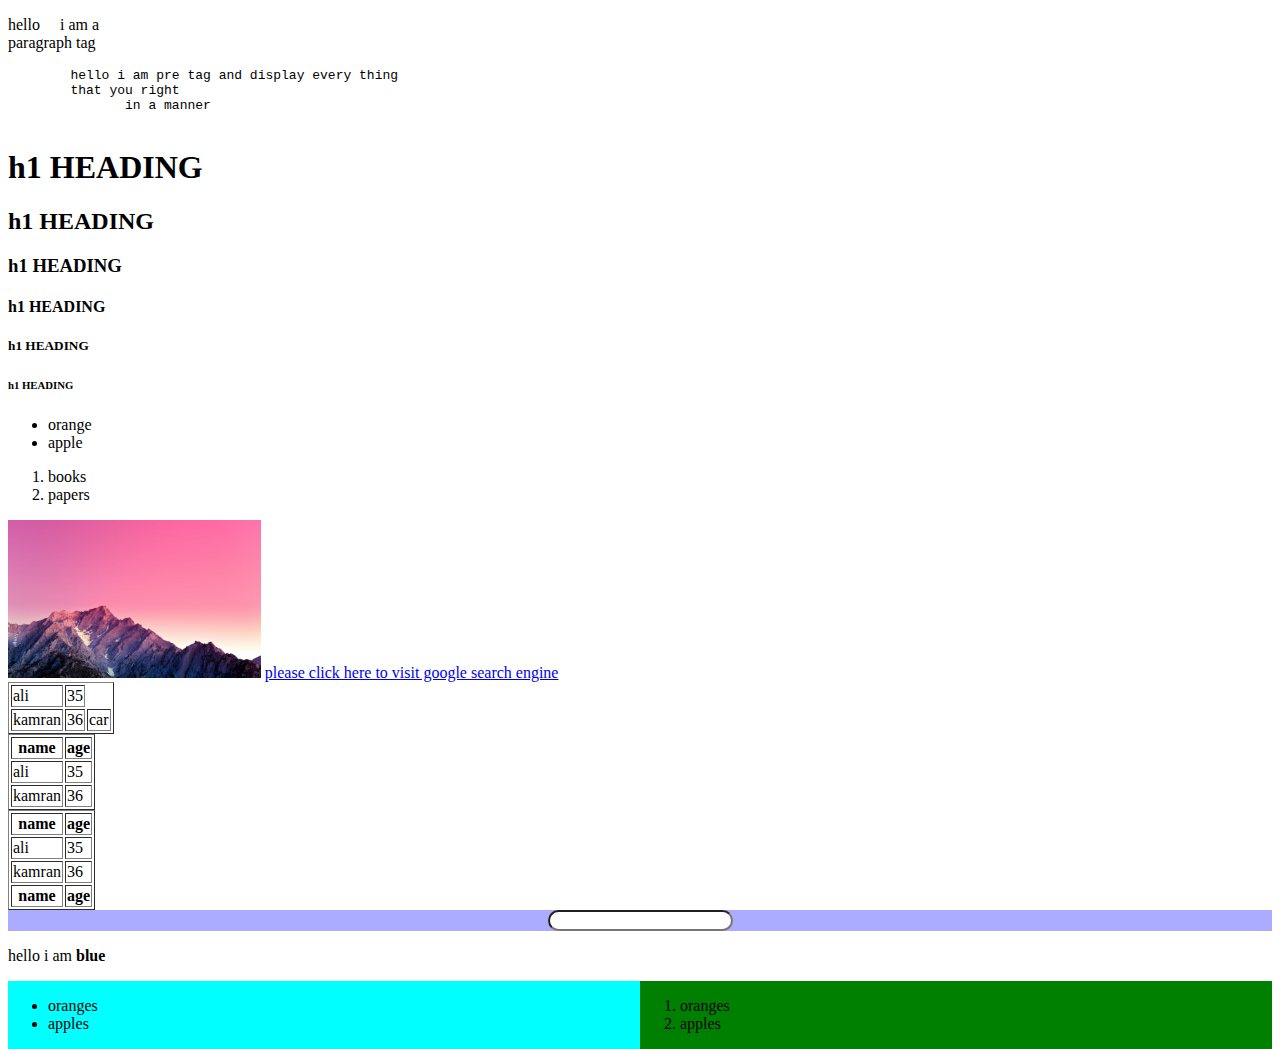
<file: html/index.html>
<!DOCTYPE html>
<html lang="en">
<head>
    <meta charset="UTF-8"> 
    <meta http-equiv="refresh" content="2"> 
    <meta name="keywords" content="games,audio,video">
    <meta name="viewport" content="width=device-width, initial-scale=1.0">
    <title>Html | course</title>

</head>
<body>
    <p>hello &nbsp;&nbsp;&nbsp;  i am a <br>
        paragraph tag</p>

    <pre>
        hello i am pre tag and display every thing 
        that you right
               in a manner
    </pre>
    
    <h1>h1 HEADING</h1>
    <h2>h1 HEADING</h2>
    <h3>h1 HEADING</h3>
    <h4>h1 HEADING</h4>
    <h5>h1 HEADING</h5>
    <h6>h1 HEADING</h6>

    <ul>
        <li>orange</li>
        <li>apple</li>
    </ul>

    <ol>
        <li>books</li>
        <li>papers</li>
    </ol>

    <img src="backimg.jpeg" alt="flower picture" width="20%">

    <a href="www.google.com" target="_blank">please click here to visit google search engine</a>

    <table border="1">
        <tr>
            <td>ali</td>
            <td>35</td>
        </tr>
        <tr>
            <td>kamran</td>
            <td>36</td>
            <td>car</td>
        </tr>
    </table>

    <table border="1">
        <tr>
            <th>name</th>
            <th>age</th>
        </tr>
        <tr>
            <td>ali</td>
            <td>35</td>
        </tr>
        <tr>
            <td>kamran</td>
            <td>36</td>
        </tr>
    </table>


    <table border="1">
        <thead>
            <tr>
                <th>name</th>
                <th>age</th>
            </tr>
        </thead>
        <tbody>
            <tr>
                <td>ali</td>
                <td>35</td>
            </tr>
            <tr>
                <td>kamran</td>
                <td>36</td>
            </tr>
        </tbody>
        <tfoot>
            <tr>
                <th>name</th>
                <th>age</th>
            </tr>
        </tfoot>
    </table>
    
    <div style="background:rgba(0, 0, 255, 0.33);width: 100%;">
        <center>
        <input style="border-radius: 3em;" type="text">
    </center>
    </div>
    <div>
        <p >hello i am <span style="font-weight: bold;">   blue</span></p>
    </div>

    <div style="width: 50%; background-color: aqua;float: left;">
    <ul>
        <li>oranges</li>
        <li>apples</li>
    </ul>
    </div>

    <div style="width: 50%; background-color: green;float: left;">
        <ol>
            <li>oranges</li>
            <li>apples</li>
        </ol>
        </div>
</body>
</html>
</file>
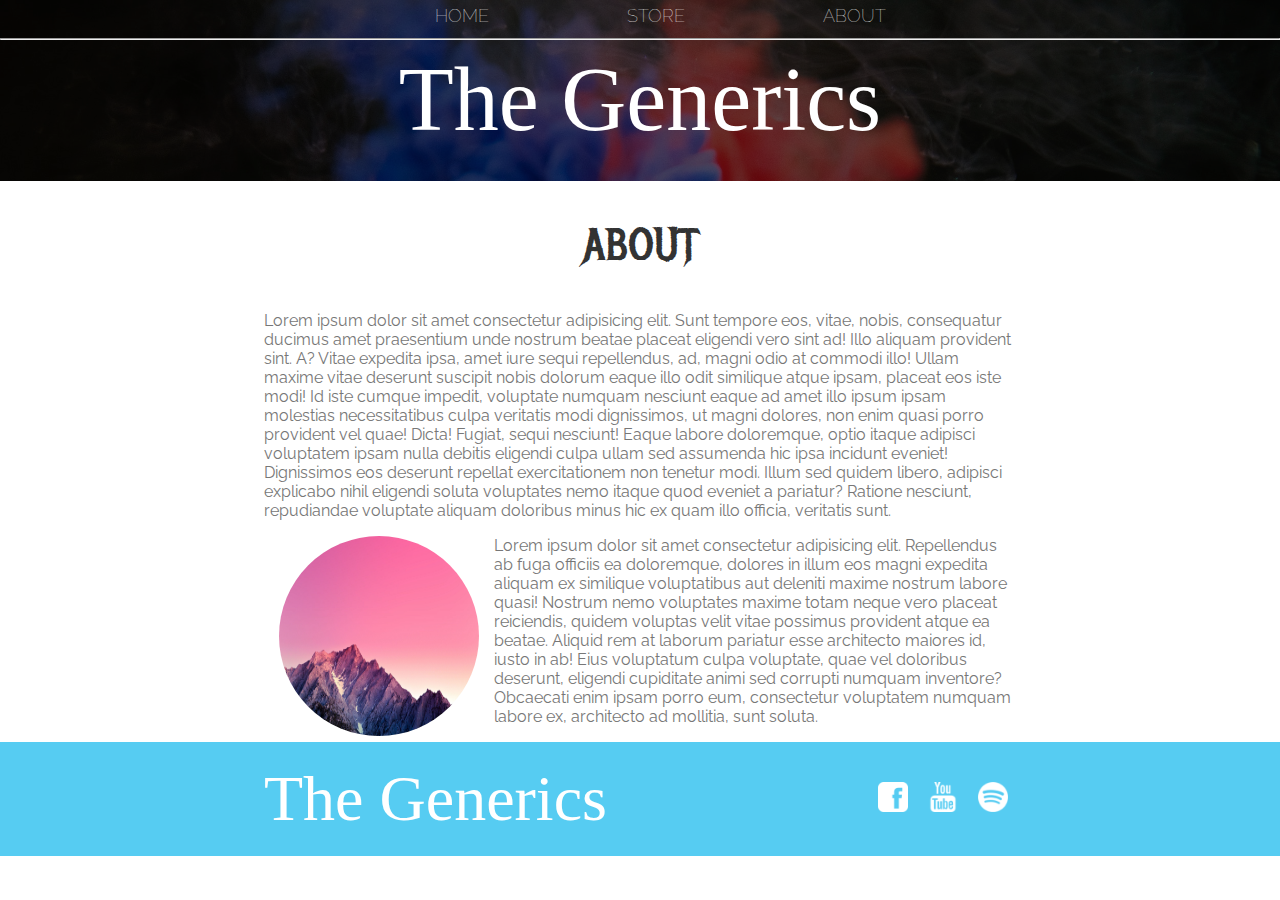
<file: html/about.html>
<!DOCTYPE html>
<html lang="en">
  <head>
    <meta charset="UTF-8" />
    <meta http-equiv="X-UA-Compatible" content="IE=edge" />
    <meta name="viewport" content="width=device-width, initial-scale=1.0" />
    <title>About</title>
    <link rel="stylesheet" href="style.css" />
  </head>
  
  <body>
    <header class="main-header">
      <nav class="nav main-nav">
        <ul>
          <li><a href="index2.html">HOME</a></li>
          <li><a href="Store.html">STORE</a></li>
          <li><a href="about.html">ABOUT</a></li>
        </ul>
      </nav>
      <hr />
      <h1 class="band-name band-name-large">The Generics</h1>
    </header>

    <section class="content-section container">
      <h2 class="section-header">ABOUT</h2>
      
      <p>
        Lorem ipsum dolor sit amet consectetur adipisicing elit. Sunt tempore
        eos, vitae, nobis, consequatur ducimus amet praesentium unde nostrum
        beatae placeat eligendi vero sint ad! Illo aliquam provident sint. A?
        Vitae expedita ipsa, amet iure sequi repellendus, ad, magni odio at
        commodi illo! Ullam maxime vitae deserunt suscipit nobis dolorum eaque
        illo odit similique atque ipsam, placeat eos iste modi! Id iste cumque
        impedit, voluptate numquam nesciunt eaque ad amet illo ipsum ipsam
        molestias necessitatibus culpa veritatis modi dignissimos, ut magni
        dolores, non enim quasi porro provident vel quae! Dicta! Fugiat, sequi
        nesciunt! Eaque labore doloremque, optio itaque adipisci voluptatem
        ipsam nulla debitis eligendi culpa ullam sed assumenda hic ipsa incidunt
        eveniet! Dignissimos eos deserunt repellat exercitationem non tenetur
        modi. Illum sed quidem libero, adipisci explicabo nihil eligendi soluta
        voluptates nemo itaque quod eveniet a pariatur? Ratione nesciunt,
        repudiandae voluptate aliquam doloribus minus hic ex quam illo officia,
        veritatis sunt.
      </p>
      <img class="band-image" src="backimg.jpeg" alt="this is image"/>
      <p>
        Lorem ipsum dolor sit amet consectetur adipisicing elit. Repellendus ab
        fuga officiis ea doloremque, dolores in illum eos magni expedita aliquam
        ex similique voluptatibus aut deleniti maxime nostrum labore quasi!
        Nostrum nemo voluptates maxime totam neque vero placeat reiciendis,
        quidem voluptas velit vitae possimus provident atque ea beatae. Aliquid
        rem at laborum pariatur esse architecto maiores id, iusto in ab! Eius
        voluptatum culpa voluptate, quae vel doloribus deserunt, eligendi
        cupiditate animi sed corrupti numquam inventore? Obcaecati enim ipsam
        porro eum, consectetur voluptatem numquam labore ex, architecto ad
        mollitia, sunt soluta.
      </p>
    </section>

    <footer class="main-footer">
      <div class="container main-footer-container">
      <h3 class="band-name">The Generics</h3>
      <ul class="nav footer-nav">
        <li><img src="Facebook Logo.png" alt="" srcset=""/></li>
        <li><img src="Youtube Logo.png" alt="" srcset=""  /></li>
        <li><img src="Spotify Logo.png" alt="" srcset=""  /></li>
      </ul>
    </div>
    </footer>
  </body>
</html>
</file>
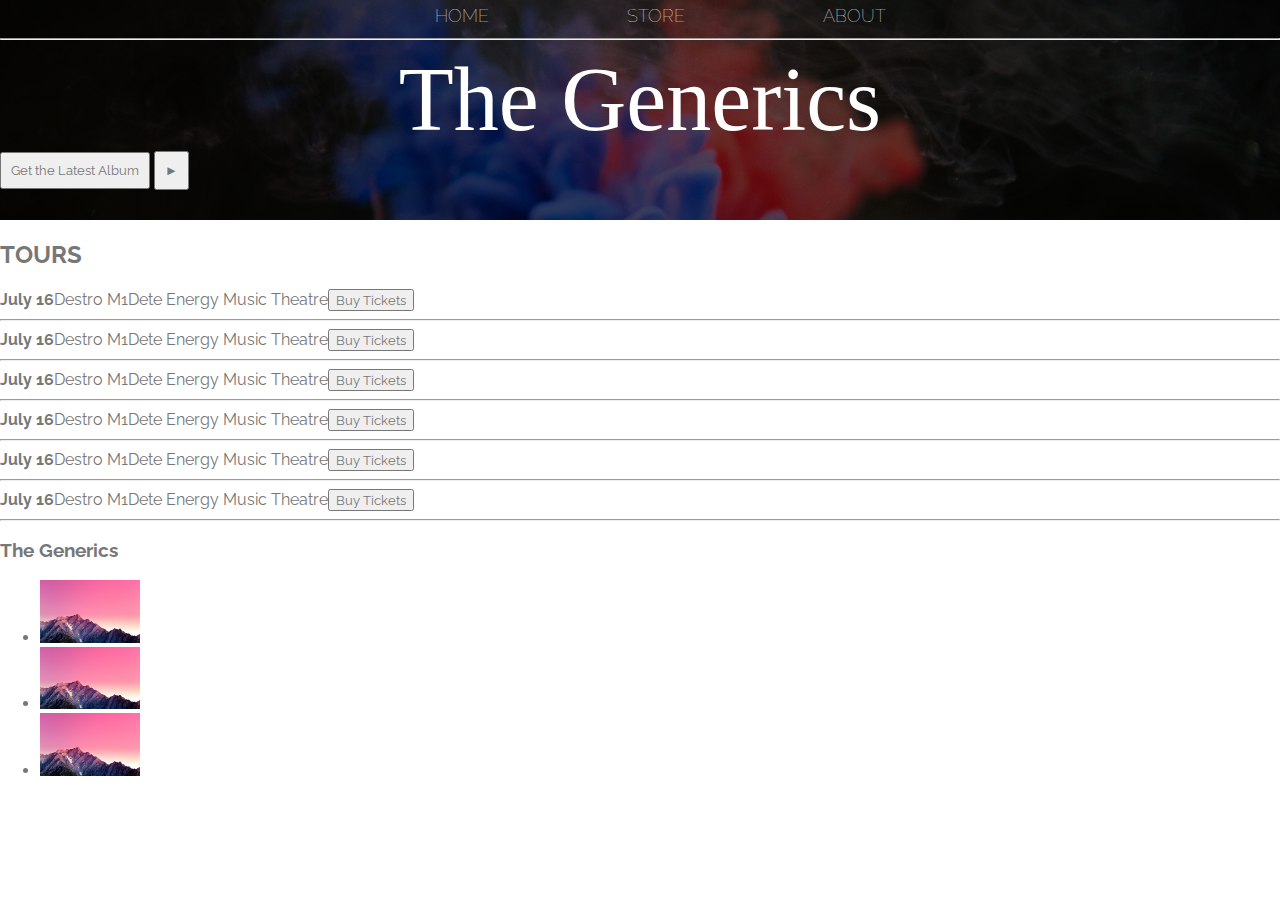
<file: html/home.html>
<!DOCTYPE html>
<html lang="en">
  <head>
    <meta charset="UTF-8" />
    <meta http-equiv="X-UA-Compatible" content="IE=edge" />
    <meta name="viewport" content="width=device-width, initial-scale=1.0" />
    <title>Home</title>
    <link rel="stylesheet" href="style.css">
  </head>
  <body>
    <header class="main-header">
      <nav class="nav main-nav">
        <ul>
          <li><a href="home.html">HOME</a></li>
          <li><a href="Store.html">STORE</a></li>
          <li><a href="about.html">ABOUT</a></li>
        </ul>
      </nav>
      <hr />
      <h1 class="band-name band-name-large">The Generics</h1>
      <button class="btn">Get the Latest Album</button>
      <button class="btn btn-header" type="button">&#9658</button>
    </header>

    <section>
      <h2>TOURS</h2>
      <div>
        <div><strong>July 16</strong><span>Destro M1</span>Dete Energy Music Theatre<span></span><button type="button">Buy Tickets</button></div>
        <hr>
        <div><strong>July 16</strong><span>Destro M1</span>Dete Energy Music Theatre<span></span><button type="button">Buy Tickets</button></div>
        <hr>
        <div><strong>July 16</strong><span>Destro M1</span>Dete Energy Music Theatre<span></span><button type="button">Buy Tickets</button></div>
        <hr>
        <div><strong>July 16</strong><span>Destro M1</span>Dete Energy Music Theatre<span></span><button type="button">Buy Tickets</button></div>
        <hr>
        <div><strong>July 16</strong><span>Destro M1</span>Dete Energy Music Theatre<span></span><button type="button">Buy Tickets</button></div>
        <hr>
        <div><strong>July 16</strong><span>Destro M1</span>Dete Energy Music Theatre<span></span><button type="button">Buy Tickets</button></div>
        <hr>
      </div>
    </section>
  
    
    <footer>
      <h3>The Generics</h3>
      <ul>
        <li><img src="backimg.jpeg" alt="" srcset="" width="100px" /></li>
        <li><img src="backimg.jpeg" alt="" srcset="" width="100px" /></li>
        <li><img src="backimg.jpeg" alt="" srcset="" width="100px" /></li>
      </ul>
    </footer>
  </body>
</html>
</file>
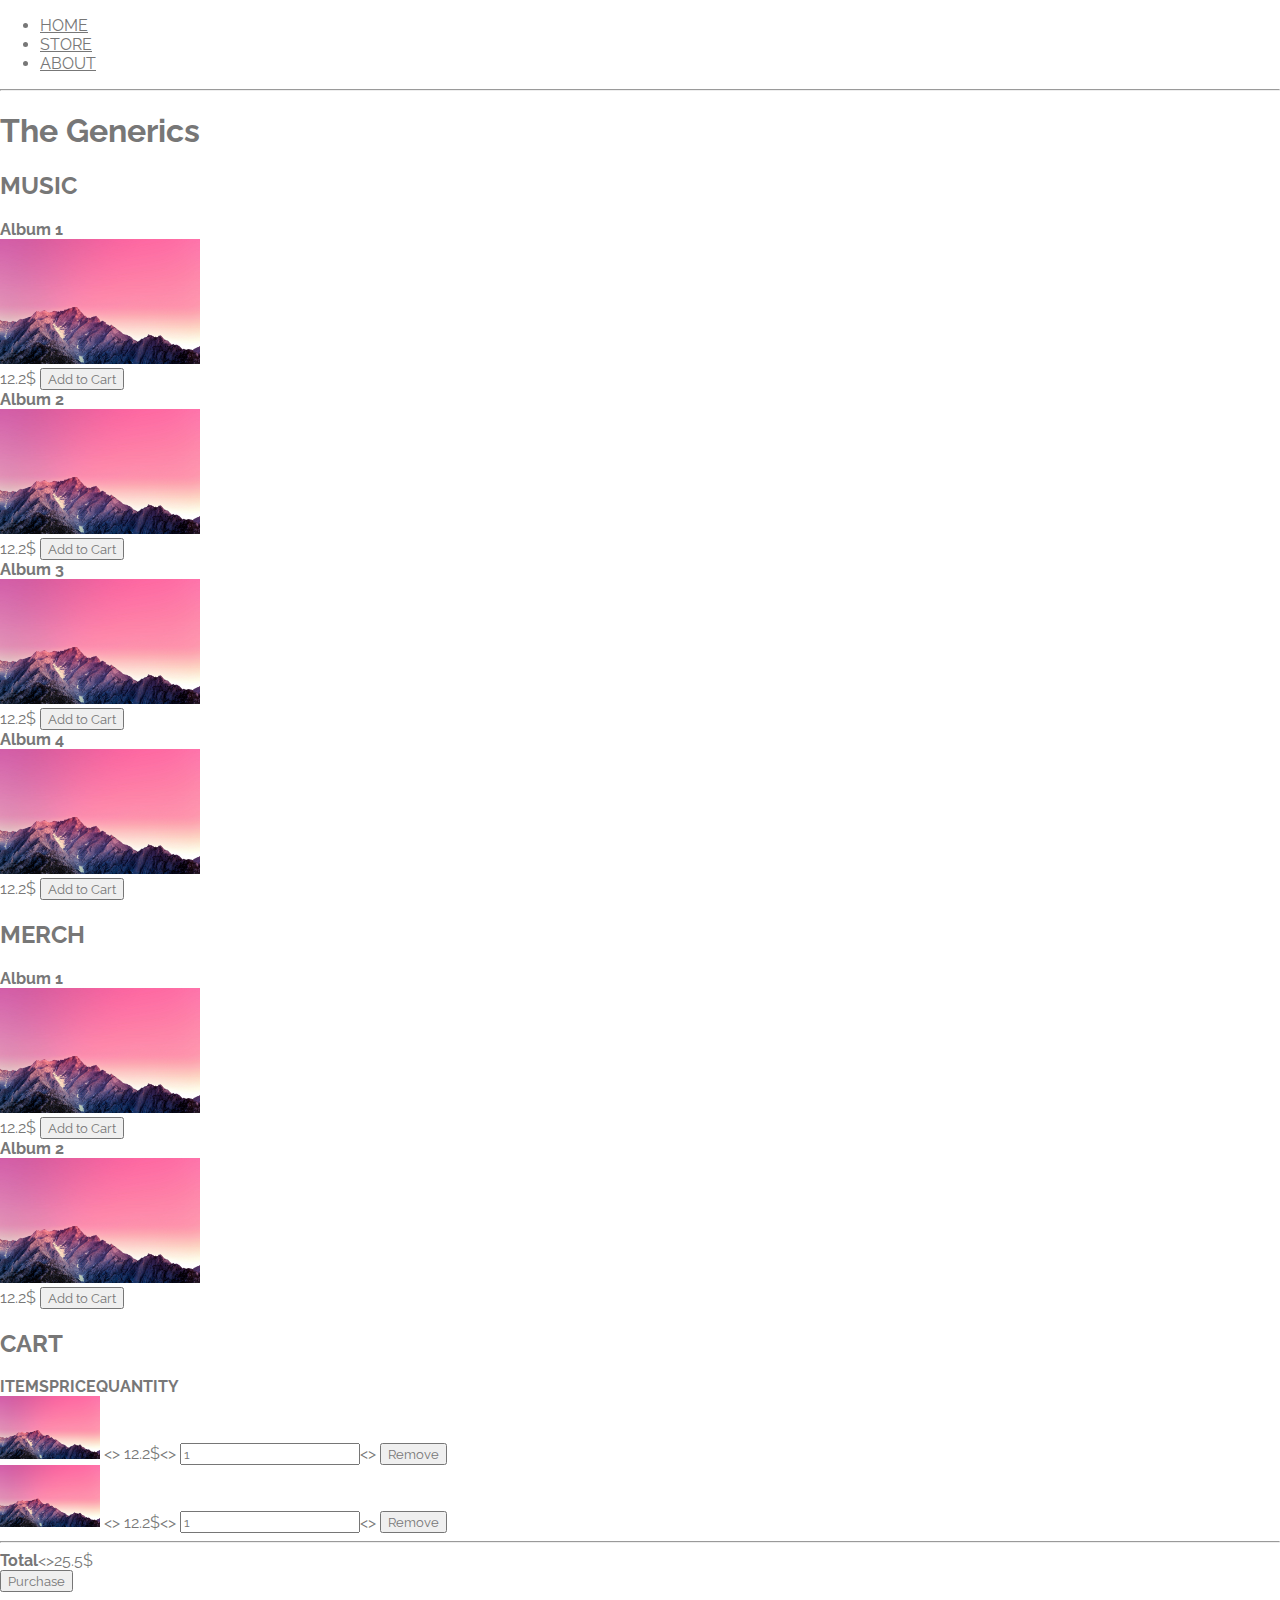
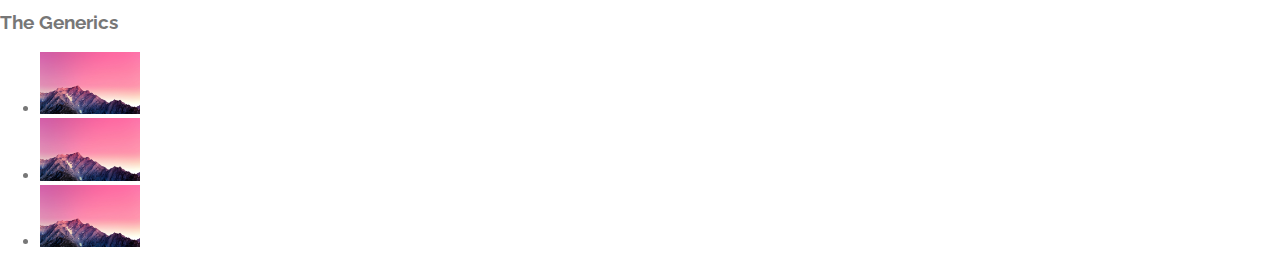
<file: html/Store.html>
<!DOCTYPE html>
<html lang="en">
  <head>
    <meta charset="UTF-8" />
    <meta http-equiv="X-UA-Compatible" content="IE=edge" />
    <meta name="viewport" content="width=device-width, initial-scale=1.0" />
    <title>Store</title>
    <link rel="stylesheet" href="style.css">
  </head>
  <body>
    <header>
      <nav>
        <ul>
          <li><a href="index2.html">HOME</a></li>
          <li><a href="Store.html">STORE</a></li>
          <li><a href="about.html">ABOUT</a></li>
        </ul>
      </nav>
      <hr />
      <h1>The Generics</h1>
    </header>

    <section>
      <h2>MUSIC</h2>
      <div>
        <div><strong>Album 1</strong></div>
        <img src="backimg.jpeg" alt="" width="200px" />
        <div>
          <span>12.2$</span>
          <button role="button">Add to Cart</button>
        </div>
      </div>

      <div>
        <div><strong>Album 2</strong></div>
        <img src="backimg.jpeg" alt="" width="200px" />
        <div>
          <span>12.2$</span>
          <button role="button">Add to Cart</button>
        </div>
      </div>

      <div>
        <div><strong>Album 3</strong></div>
        <img src="backimg.jpeg" alt="" width="200px" />
        <div>
          <span>12.2$</span>
          <button role="button">Add to Cart</button>
        </div>
      </div>

      <div>
        <div><strong>Album 4</strong></div>
        <img src="backimg.jpeg" alt="" width="200px" />
        <div>
          <span>12.2$</span>
          <button role="button">Add to Cart</button>
        </div>
      </div>
    </section>
    <section>
      <h2>MERCH</h2>
      <div>
        <div><strong>Album 1</strong></div>
        <img src="backimg.jpeg" alt="" width="200px" />
        <div>
          <span>12.2$</span>
          <button role="button">Add to Cart</button>
        </div>
      </div>

      <div>
        <div><strong>Album 2</strong></div>
        <img src="backimg.jpeg" alt="" width="200px" />
        <div>
          <span>12.2$</span>
          <button role="button">Add to Cart</button>
        </div>
      </div>
    </section>

    <section>
      <h2>CART</h2>
      <div>
        <strong>ITEMS</strong><strong>PRICE</strong><strong>QUANTITY</strong>
      </div>
      <div>
        <img src="backimg.jpeg" alt="" width="100px" />
        &lt;&gt;
        <span>12.2$</span>&lt;&gt; <input type="number" value="1" />&lt;&gt;
        <button type="button">Remove</button>
      </div>

      <div>
        <img src="backimg.jpeg" alt="" width="100px" />
        &lt;&gt;
        <span>12.2$</span>&lt;&gt; <input type="number" value="1" />&lt;&gt;
        <button type="button">Remove</button>
      </div>
      <hr />
      <div><strong>Total</strong><span>&lt;&gt;</span>25.5$</div>
      <div>
        <button>Purchase</button>
      </div>
    </section>

    <footer>
      <h3>The Generics</h3>
      <ul>
        <li><img src="backimg.jpeg" alt="" srcset="" width="100px" /></li>
        <li><img src="backimg.jpeg" alt="" srcset="" width="100px" /></li>
        <li><img src="backimg.jpeg" alt="" srcset="" width="100px" /></li>
      </ul>
    </footer>
  </body>
</html>
</file>
<file: html/style.css>
@import url('https://fonts.googleapis.com/css2?family=Raleway:wght@100&display=swap');
@import url('https://fonts.googleapis.com/css2?family=Metal+Mania&family=Raleway:wght@100&display=swap');


@font-face {
    font-family: "Booter - Zero Zero";
    src:url("Fonts/Booter - Zero Zero.woff") format("woff"),
    url("Fonts/Booter - Zero Zero.woff2") format("woff2");

    font-weight: normal;
    font-style: normal;
}


/* firstly  we set the margin of whole html document to  zero */
*{
    box-sizing: border-box;
    font-family: Raleway;
    color: #777;
}

/* selecting  html and body elements
   to give a common style
*/

html, body{
    margin: 0;
    padding: 0;
    
}

/* selecting ul element inside the nav to  style
it will only style the  ul element
    not the nav element.
*/
.nav ul{
    margin: 0;
}

/* selecting li element inside  the nav
    to style
    it will only style the  li element
    not the nav element.
*/
.nav li{
    display: inline;
}

.nav a{
    padding: .5vh;
    color: whitesmoke;
    text-decoration: none;
    display: inline-block;
}

/* hover property for a elements*/
.nav a:hover{
    background-color: rgba(255, 255, 255, .3);
}

.main-nav{
    text-align: center;
    font-size: 1.1em;
    font-weight: lighter;
    border-bottom: .5px,solid rgba(255, 255, 255, .3);
}

.main-nav li{
    padding: 0 5%;
}


.band-name {
    text-align: center;
    margin: 0;
    font-size: 4em;
    font-family: "Booter - Zero Zero";
    font-weight: normal;
    color: white;
}

.band-name-large{
    font-size: 10vh;
}


.main-header{
    background-color: rgba(0, 0, 0, .6);
    background-image: url("Header Background.jpeg");
    background-blend-mode: multiply;
    background-size: cover;
    padding-bottom: 30px;
}

/* styling the section element */
.content-section {
    margin: 1em;
}

.container{
    max-width: 800px;
    margin: 0 auto; /* top bottom margin set  to 0 and left right set margin set to auto.left  right margins will automatically grow as we increase the  screen size */
    padding: 0  1.5em; /* top bottom padding set  to 0 and left right set padding set to 1.5em. */
}


.section-header {
    font-family: "Metal Mania";
    font-weight: normal;
    color: #333;
    text-align: center;
    font-size: 5vh;
}

.band-image {
    float: left;
    height: 200px;
    width: 200px;
    margin: 0 15px;
    border-radius: 50%;
}

.main-footer {
    background-color: #56CCF2;
    color: white;
    padding: .25em 0;
    
    
}

.main-footer-container {
    display: flex;
    align-items: center;
}

.main-footer-container ul{
    flex-grow: 1;
    text-align: end;
    
}

.footer-nav li{
    padding: 0 .5em;
}

.footer-nav img{
    width: 30px;
    height: 30px;
    margin-bottom: 20px;
    margin-top: 20px;
}
 

.btn{
    text-align: center;
    vertical-align: middle;
    padding: .67em;
    cursor: pointer;
}

.btn-header{
    
}
</file>
